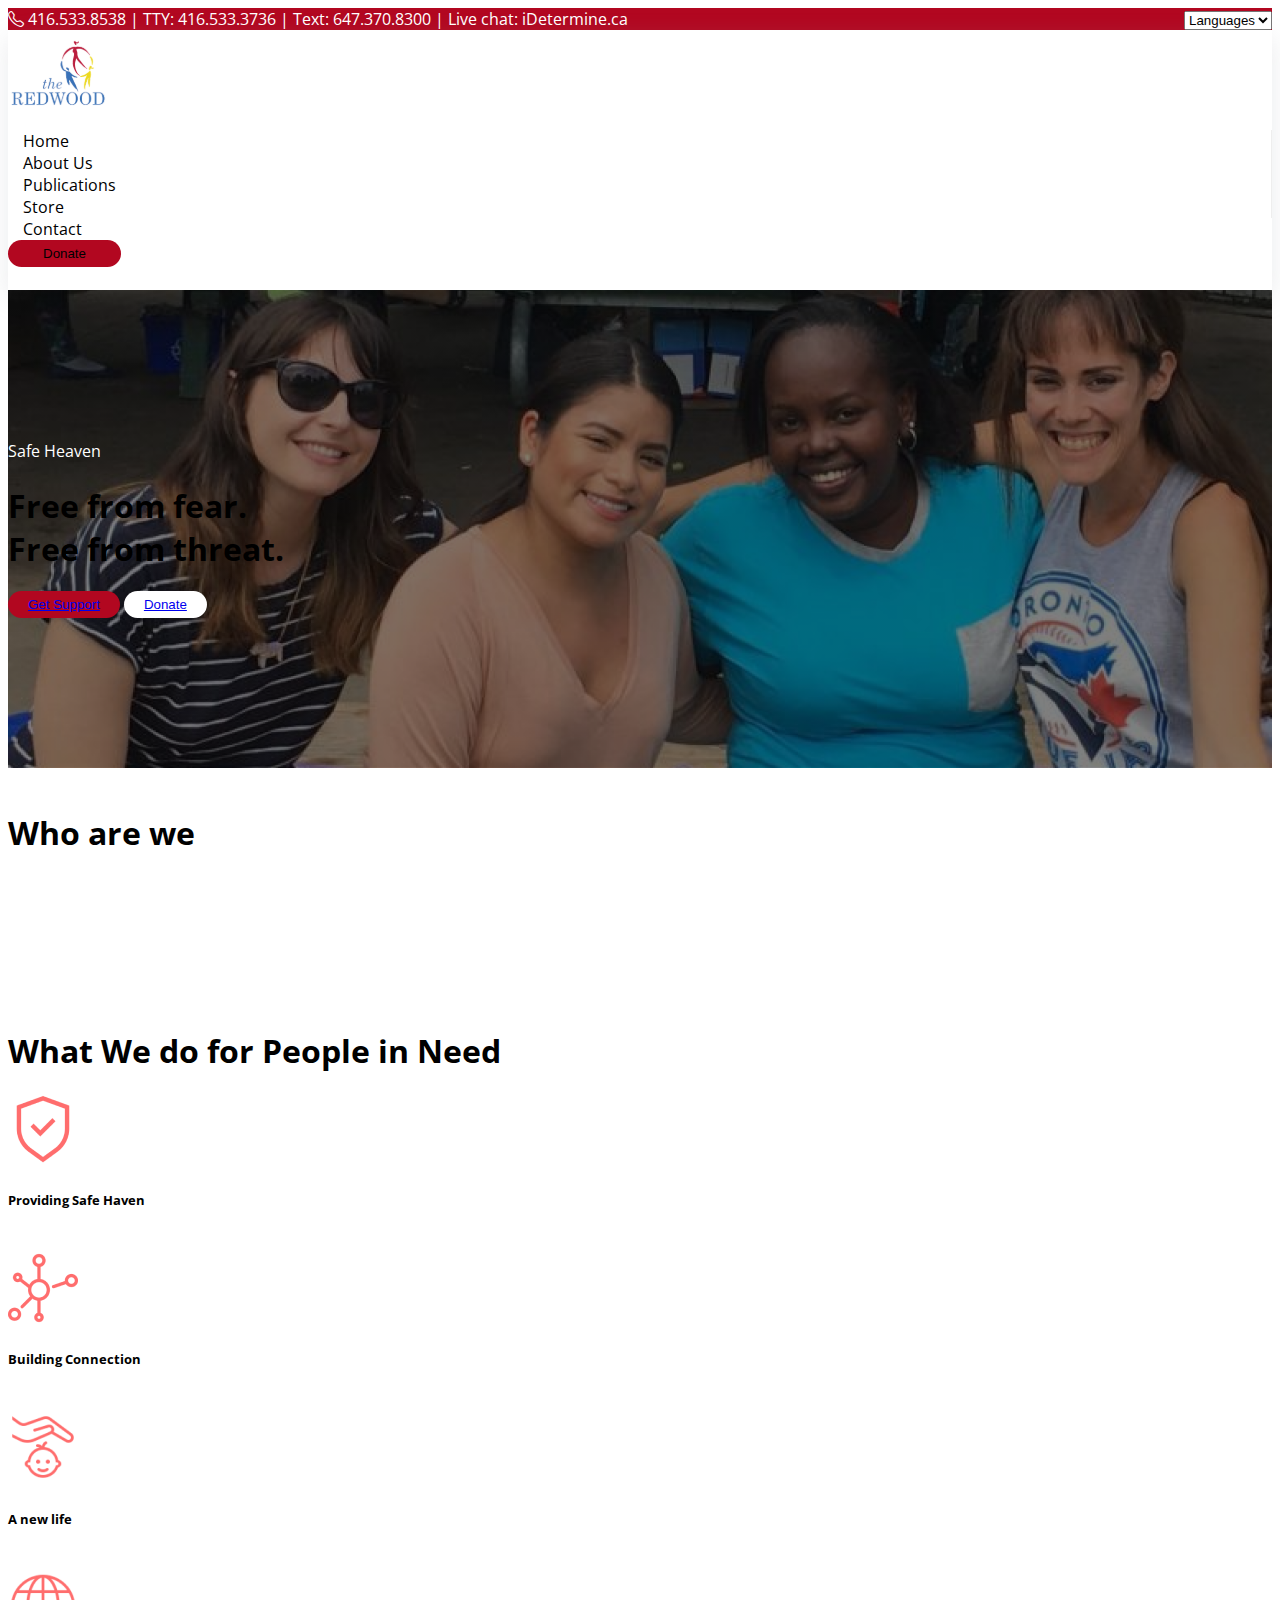
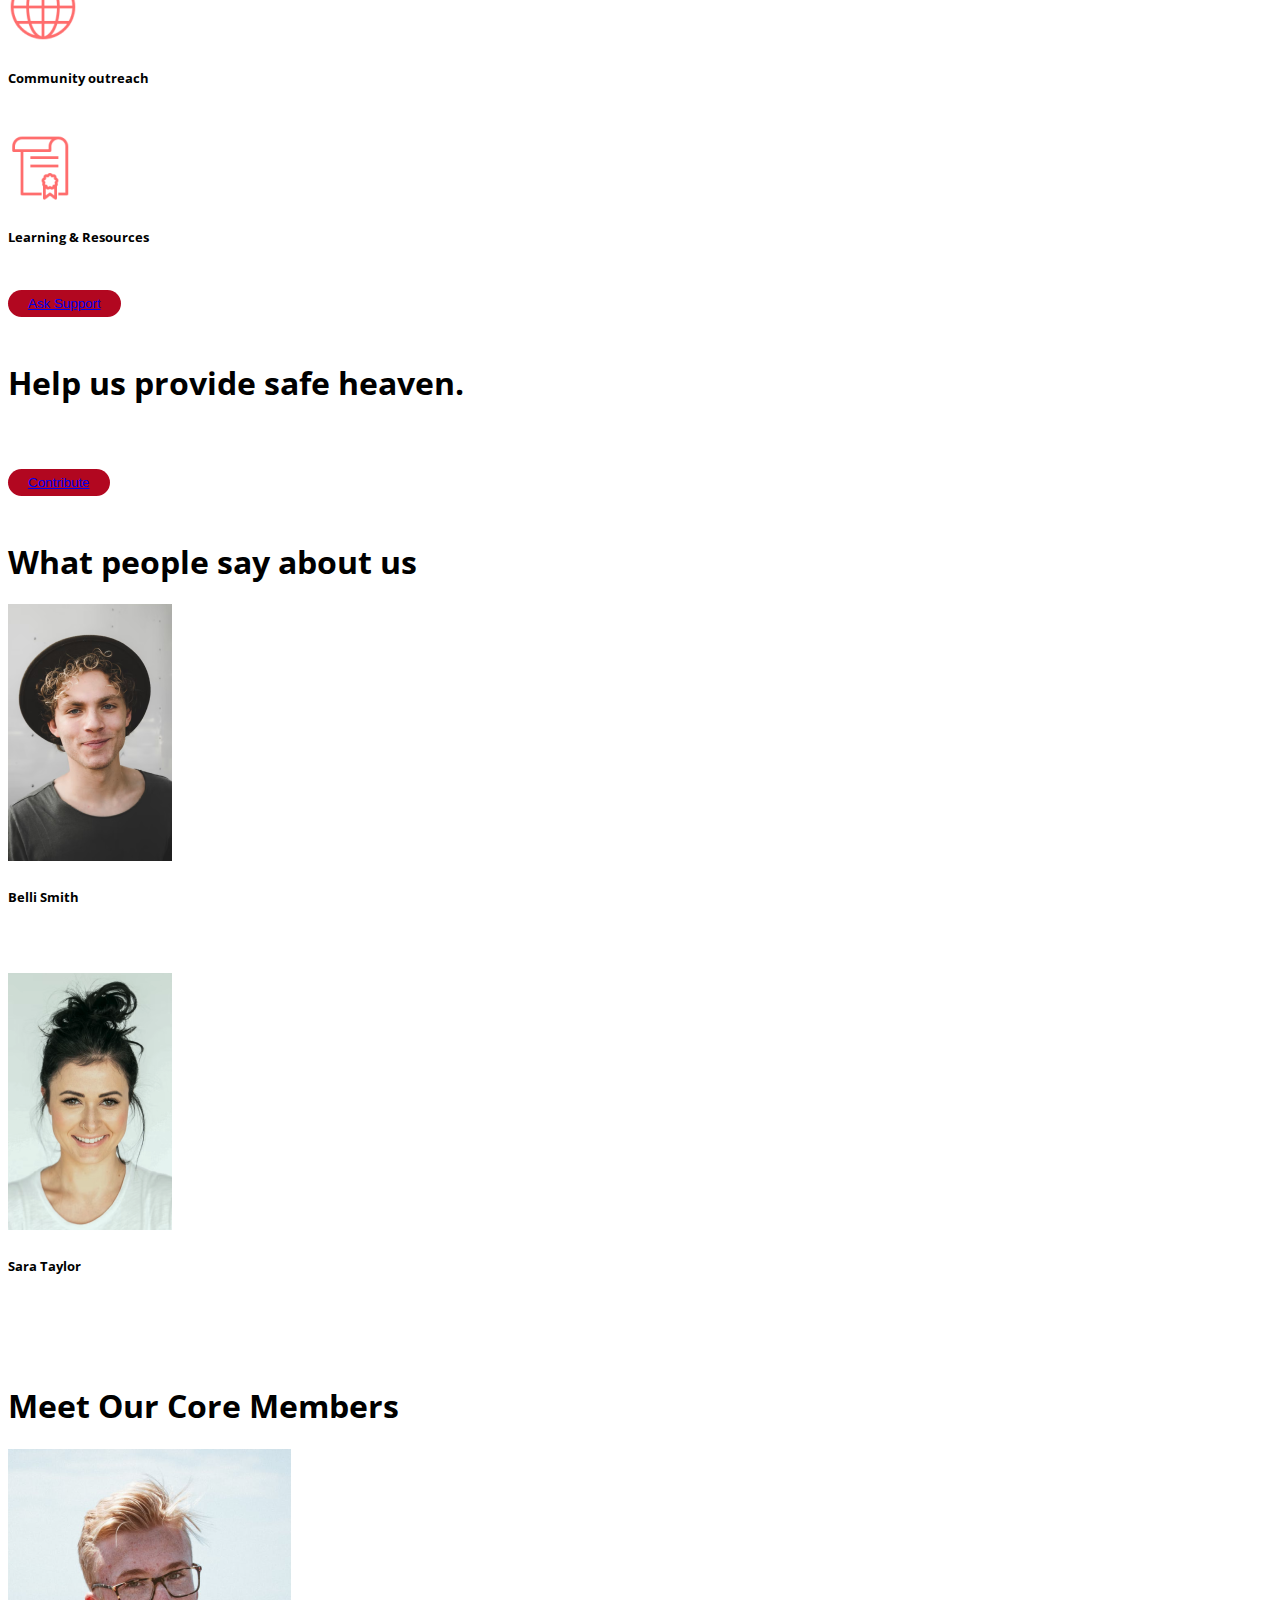
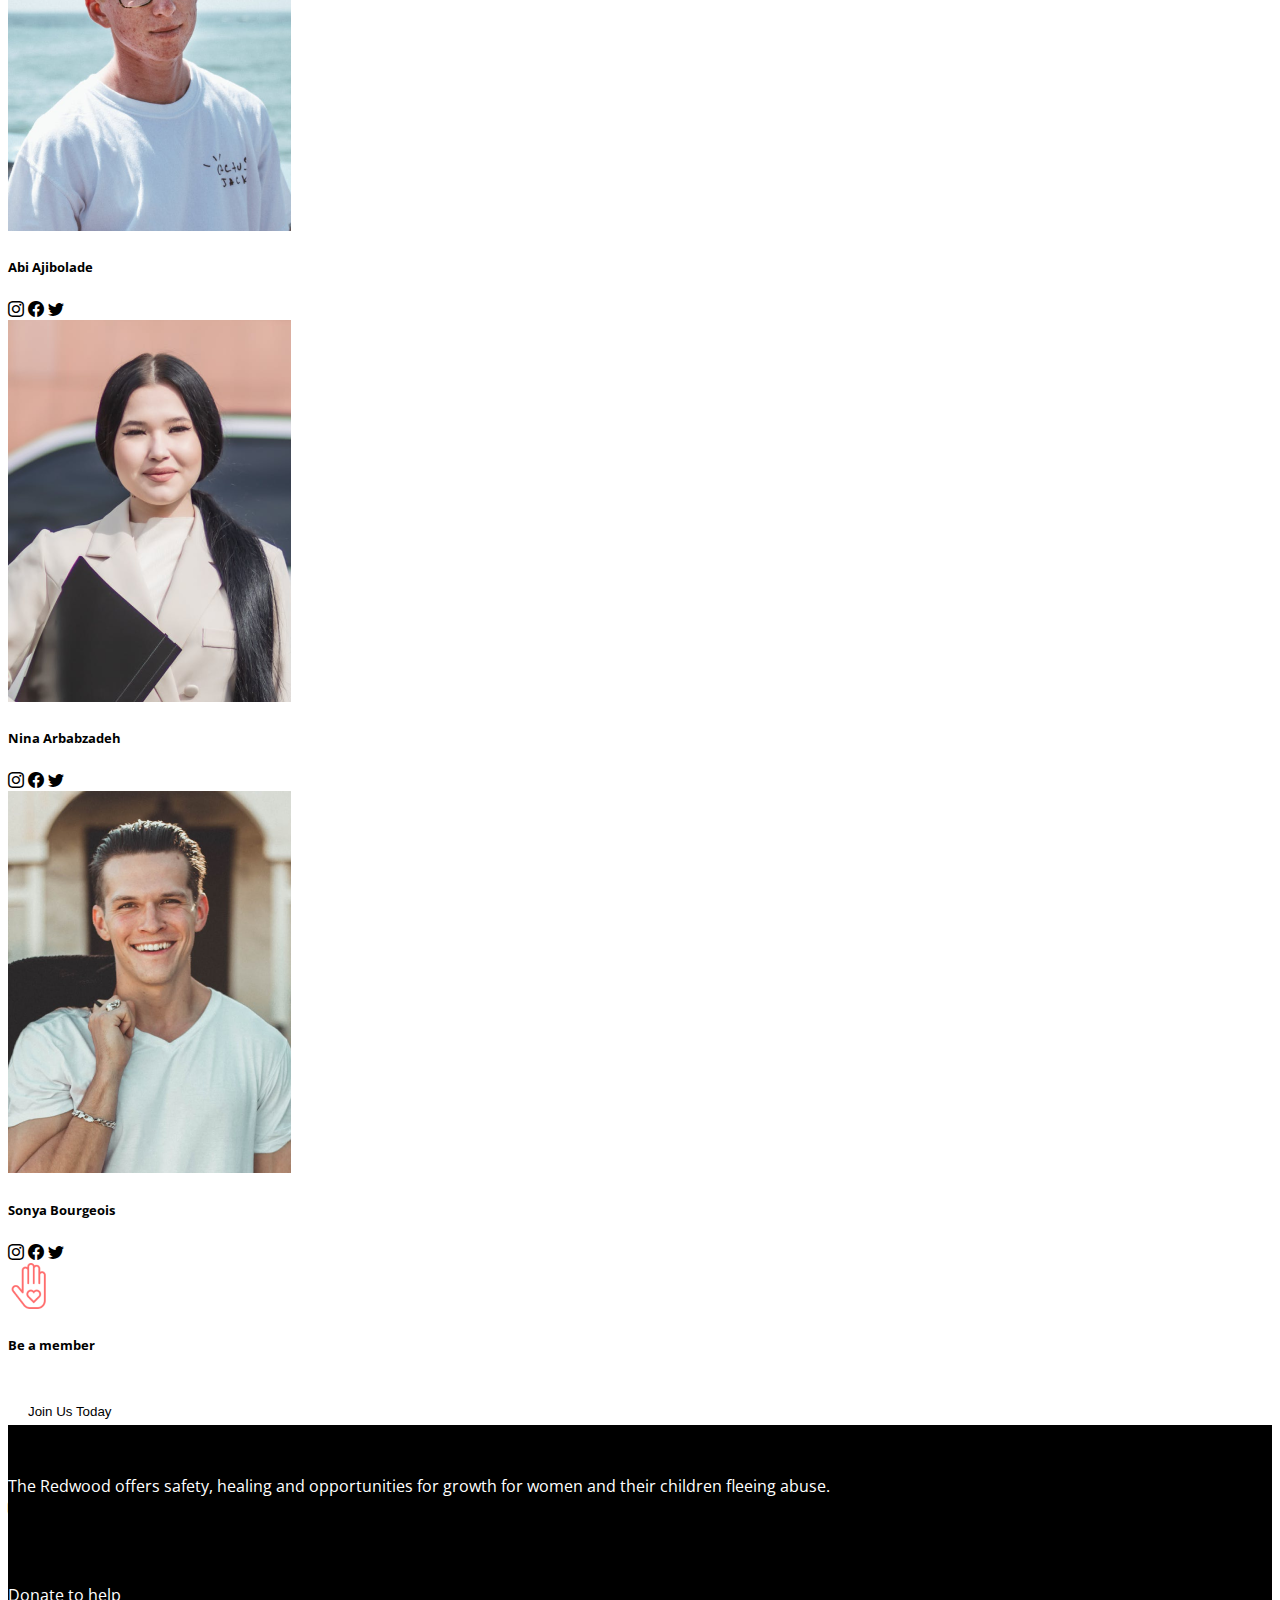
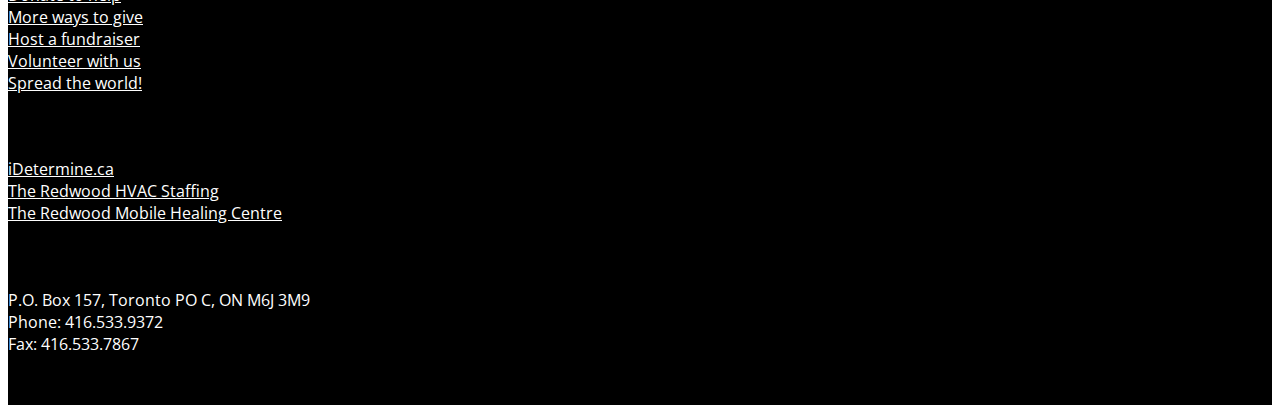
<file: index.html>
<!DOCTYPE html>
<html lang="en">
  <head>
    <meta charset="UTF-8" />
    <meta http-equiv="X-UA-Compatible" content="IE=edge" />
    <meta name="viewport" content="width=device-width, initial-scale=1.0" />
    <title>The Redwood</title>
    <script
      src="https://cdn.jsdelivr.net/npm/bootstrap@5.3.0-alpha2/dist/js/bootstrap.bundle.min.js"
      integrity="sha384-qKXV1j0HvMUeCBQ+QVp7JcfGl760yU08IQ+GpUo5hlbpg51QRiuqHAJz8+BrxE/N"
      crossorigin="anonymous"
    ></script>
    <link
      href="https://cdn.jsdelivr.net/npm/bootstrap@5.3.0-alpha2/dist/css/bootstrap.min.css"
      rel="stylesheet"
      integrity="sha384-aFq/bzH65dt+w6FI2ooMVUpc+21e0SRygnTpmBvdBgSdnuTN7QbdgL+OapgHtvPp"
      crossorigin="anonymous"
    />
    <link
      rel="stylesheet"
      href="https://cdn.jsdelivr.net/npm/bootstrap-icons@1.10.3/font/bootstrap-icons.css"
    />
    <link rel="preconnect" href="https://fonts.googleapis.com" />
    <link rel="preconnect" href="https://fonts.gstatic.com" crossorigin />
    <link
      href="https://fonts.googleapis.com/css2?family=Open+Sans:wght@300;400;500;600;700;800&display=swap"
      rel="stylesheet"
    />
    <link
      href="https://fonts.googleapis.com/css2?family=Fasthand&display=swap"
      rel="stylesheet"
    />
    <link rel="stylesheet" href="./style.css" />
  </head>
  <body>
    <section class="top-bar">
      <div class="container">
        <div class="content">
          <div class="info">
            <p class="text-white">
              <span class="text-white mr-1"
                ><i class="bi bi-telephone"></i
              ></span>
              416.533.8538 | TTY: 416.533.3736 | Text: 647.370.8300 | Live chat:
              iDetermine.ca
            </p>
          </div>
          <div class="p-1 text-white">
            <select>
              <option selected>Languages</option>
              <option>English</option>
              <option>Chinese</option>
              <option>Hindi</option>
            </select>
          </div>
        </div>
      </div>
    </section>
    <section class="header">
      <div class="container">
        <div class="content d-flex justify-content-between align-items-center">
          <div class="logo-holder">
            <img src="./assets/images/logo.svg" alt="logo" width="100%" />
          </div>
          <ul class="menu-list d-flex m-0">
            <li><a href="">Home</a></li>
            <li><a href="">About Us</a></li>
            <li><a href="">Publications</a></li>
            <li><a href="">Store</a></li>
            <li><a href="">Contact</a></li>
            <button class="button-primary">
              <a href="support.html">Donate</a>
            </button>
          </ul>
        </div>
      </div>
    </section>
    <section class="home-hero">
      <div class="container">
        <p class="fancy-head color-primary">Safe Heaven</p>
        <h1 class="heading1 text-white mb-4">
          Free from fear.<br />
          Free from threat.
        </h1>
        <button class="button-primary">
          <a href="get-help.html"> Get Support</a>
        </button>
        <button class="button-secondary">
          <a href="support.html"> Donate</a>
        </button>
      </div>
    </section>
    <section class="home-about-us section-pad">
      <div class="container">
        <div class="content">
          <p class="fancy-head color-primary">About us</p>
          <h1>Who are we</h1>
          <p>
            The Redwood offers safety, healing and opportunities for growth for
            women and their children fleeing abuse. Families receive case
            management and counseling services from Resident Services
            Counselors, access to empowering and life-changing programs, and
            transitional support when they are ready to take the steps toward a
            new life.<br /><br />
            Free from fear. Free from threat.
          </p>
        </div>
      </div>
    </section>

    <section class="home-what-we-do section-pad grey-background">
      <div class="container">
        <div class="content">
          <p class="fancy-head color-primary text-center">What we do</p>
          <h1 class="text-center mb-5">What We do for People in Need</h1>
          <div class="row">
            <div class="col-lg-4 col-md-4 mb-5">
              <div class="box text-center">
                <div class="image-holder mb-2">
                  <img src="./assets/images/security.png" class="img-fluid" />
                </div>
                <div class="content">
                  <h5 class="mb-2">Providing Safe Haven</h5>
                  <p class="text-grey">
                    Centuries but also the leap into electronic
                    typesetting,established fact that a reader will bdistracted
                    the readable content.
                  </p>
                </div>
              </div>
            </div>
            <div class="col-lg-4 col-md-4 mb-5">
              <div class="box text-center">
                <div class="image-holder mb-2">
                  <img src="./assets/images/connection.png" class="img-fluid" />
                </div>
                <div class="content">
                  <h5 class="mb-2">Building Connection</h5>
                  <p class="text-grey">
                    Centuries but also the leap into electronic
                    typesetting,established fact that a reader will bdistracted
                    the readable content.
                  </p>
                </div>
              </div>
            </div>
            <div class="col-lg-4 col-md-4 mb-5">
              <div class="box text-center">
                <div class="image-holder mb-2">
                  <img src="./assets/images/life.png" class="img-fluid" />
                </div>
                <div class="content">
                  <h5 class="mb-2">A new life</h5>
                  <p class="text-grey">
                    Centuries but also the leap into electronic
                    typesetting,established fact that a reader will bdistracted
                    the readable content.
                  </p>
                </div>
              </div>
            </div>
            <div class="col-lg-2 col-md-2"></div>
            <div class="col-lg-4 col-md-4 mb-5">
              <div class="box text-center">
                <div class="image-holder mb-2">
                  <img src="./assets/images/globe.png" class="img-fluid" />
                </div>
                <div class="content">
                  <h5 class="mb-2">Community outreach</h5>
                  <p class="text-grey">
                    Centuries but also the leap into electronic
                    typesetting,established fact that a reader will bdistracted
                    the readable content.
                  </p>
                </div>
              </div>
            </div>
            <div class="col-lg-4 col-md-4">
              <div class="box text-center">
                <div class="image-holder mb-2">
                  <img src="./assets/images/resource.png" class="img-fluid" />
                </div>
                <div class="content">
                  <h5 class="mb-2">Learning & Resources</h5>
                  <p class="text-grey">
                    Centuries but also the leap into electronic
                    typesetting,established fact that a reader will bdistracted
                    the readable content.
                  </p>
                </div>
              </div>
            </div>
            <div class="col-lg-2 col-md-2"></div>
            <div class="col-12">
              <div class="text-center">
                <button class="button-primary">
                  <a href="get-help.html">Ask Support</a>
                </button>
              </div>
            </div>
          </div>
        </div>
      </div>
    </section>
    <section class="home-what-we-do section-pad">
      <div class="container">
        <div class="content">
          <p class="fancy-head color-primary text-center">Contribute</p>
          <h1 class="text-center mb-5">Help us provide safe heaven.</h1>
          <div class="row">
            <div class="col-lg-12">
              <div class="">
                <p
                  class="text-grey mb-4"
                  style="max-width: 609px; margin: 0 auto; text-align: center"
                >
                  Your contribution to The Redwood will help provide services in
                  over 170 different languages. See the different ways in which
                  you can help or contribute.
                </p>
              </div>
            </div>

            <div class="col-12">
              <div class="text-center">
                <button class="button-primary">
                  <a href="support.html">Contribute</a>
                </button>
              </div>
            </div>
          </div>
        </div>
      </div>
    </section>
    <section class="home-testimonial section-pad">
      <div class="container">
        <div class="content">
          <p class="fancy-head color-primary text-center">Testimonial</p>
          <h1 class="text-center mb-5">What people say about us</h1>
          <div class="row">
            <div class="col-lg-6 col-md-6">
              <div class="card-box d-flex align-items-center">
                <div class="image-holder mr-2">
                  <img src="./assets/images/testi1.png" />
                </div>
                <div class="content">
                  <h5 class="mb-1">Belli Smith</h5>
                  <p class="mb-3">Volunteer</p>
                  <p class="text-grey">
                    Centuries but also the leap into electronic
                    typesetting,established fact that a reader will bdistracted
                    the readable content.
                  </p>
                </div>
              </div>
            </div>
            <div class="col-lg-6 col-md-6">
              <div class="card-box d-flex align-items-center">
                <div class="image-holder mr-2">
                  <img src="./assets/images/testi2.png" />
                </div>
                <div class="content">
                  <h5 class="mb-1">Sara Taylor</h5>
                  <p class="mb-3">Donator</p>
                  <p class="text-grey">
                    Centuries but also the leap into electronic
                    typesetting,established fact that a reader will bdistracted
                    the readable content.
                  </p>
                </div>
              </div>
            </div>
          </div>
        </div>
      </div>
    </section>

    <section class="home-team section-pad grey-background">
      <div class="container">
        <p class="fancy-head color-primary text-center">Our board</p>
        <h1 class="text-center mb-5">Meet Our Core Members</h1>
        <div class="row">
          <div class="col-lg-3 col-md-3">
            <div class="card-box text-center">
              <div class="image-holder mb-2">
                <img src="./assets/images/board1.png" class="img-fluid" />
              </div>
              <div class="content">
                <h5 class="mb-1">Abi Ajibolade</h5>
                <div class="p-1 social">
                  <i class="p-1 bi bi-instagram" type="button"></i>
                  <i class="p-1 bi bi-facebook" type="button"></i>
                  <i class="p-1 bi bi-twitter" type="button"></i>
                </div>
              </div>
            </div>
          </div>
          <div class="col-lg-3 col-md-3">
            <div class="card-box text-center">
              <div class="image-holder mb-2">
                <img src="./assets/images/board2.png" class="img-fluid" />
              </div>
              <div class="content">
                <h5 class="mb-1">Nina Arbabzadeh</h5>
                <div class="p-1 social">
                  <i class="p-1 bi bi-instagram" type="button"></i>
                  <i class="p-1 bi bi-facebook" type="button"></i>
                  <i class="p-1 bi bi-twitter" type="button"></i>
                </div>
              </div>
            </div>
          </div>
          <div class="col-lg-3 col-md-3">
            <div class="card-box text-center">
              <div class="image-holder mb-2">
                <img src="./assets/images/board3.png" class="img-fluid" />
              </div>
              <div class="content">
                <h5 class="mb-1">Sonya Bourgeois</h5>
                <div class="p-1 social">
                  <i class="p-1 bi bi-instagram" type="button"></i>
                  <i class="p-1 bi bi-facebook" type="button"></i>
                  <i class="p-1 bi bi-twitter" type="button"></i>
                </div>
              </div>
            </div>
          </div>
          <div class="col-lg-3 col-md-3">
            <div
              class="card-box d-flex justify-content-center flex-column h-100 red-background text-center"
            >
              <div class="image-holder mb-2">
                <img src="./assets/images/hand.png" class="img-fluid" />
              </div>
              <div class="content p-3">
                <h5 class="text-white">Be a member</h5>
                <p class="mb-1 text-white mb-4">Help us help more people</p>
                <button class="button-secondary">Join Us Today</button>
              </div>
            </div>
          </div>
        </div>
      </div>
    </section>
    <footer class="footer text-white">
      <div class="container">
        <div class="row">
          <div class="col-lg-4">
            <p class="mb-3">
              The Redwood offers safety, healing and opportunities for growth
              for women and their children fleeing abuse.
            </p>
            <div class="p-1 social">
              <i class="p-1 bi bi-instagram" type="button"></i>
              <i class="p-1 bi bi-facebook" type="button"></i>
              <i class="p-1 bi bi-twitter" type="button"></i>
            </div>
          </div>
          <div class="col-lg-2">
            <h4 class="mb-3">Get Involved</h4>
            <p class="mb-2">
              <a href="#"> Donate to help</a>
            </p>
            <p class="mb-2">
              <a href="#"> More ways to give</a>
            </p>
            <p class="mb-2">
              <a href="#"> Host a fundraiser</a>
            </p>
            <p class="mb-2">
              <a href="#"> Volunteer with us</a>
            </p>
            <p>
              <a href="#"> Spread the world!</a>
            </p>
          </div>
          <div class="col-lg-2">
            <h4 class="mb-3">Get Support</h4>
            <p class="mb-2">
              <a href="#">iDetermine.ca</a>
            </p>
            <p class="mb-2">
              <a href="#">The Redwood HVAC Staffing</a>
            </p>
            <p>
              <a href="#">The Redwood Mobile Healing Centre</a>
            </p>
          </div>
          <div class="col-lg-4">
            <h4 class="mb-3">Contact</h4>

            <p class="mb-2">P.O. Box 157, Toronto PO C, ON M6J 3M9</p>
            <p class="mb-2">Phone: 416.533.9372</p>
            <p>Fax: 416.533.7867</p>
          </div>
        </div>
      </div>
    </footer>
  </body>
</html>
</file>
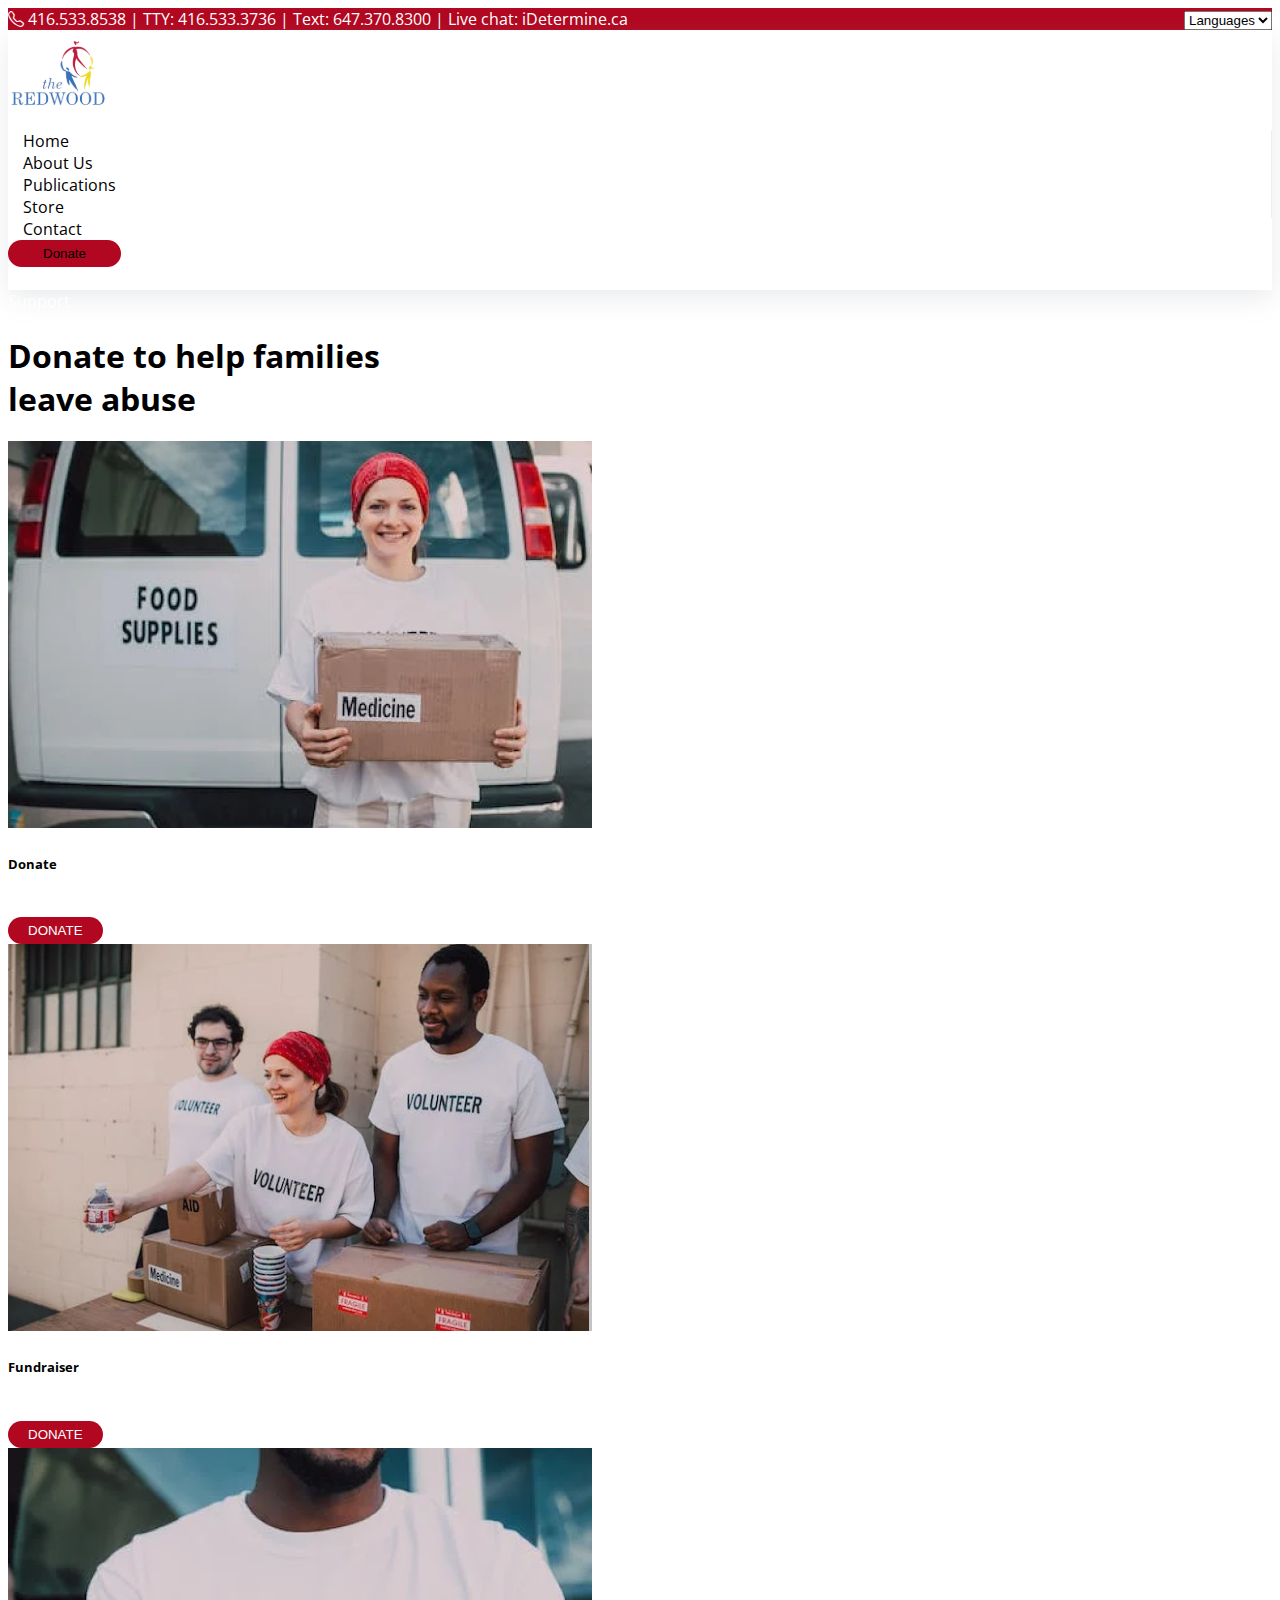
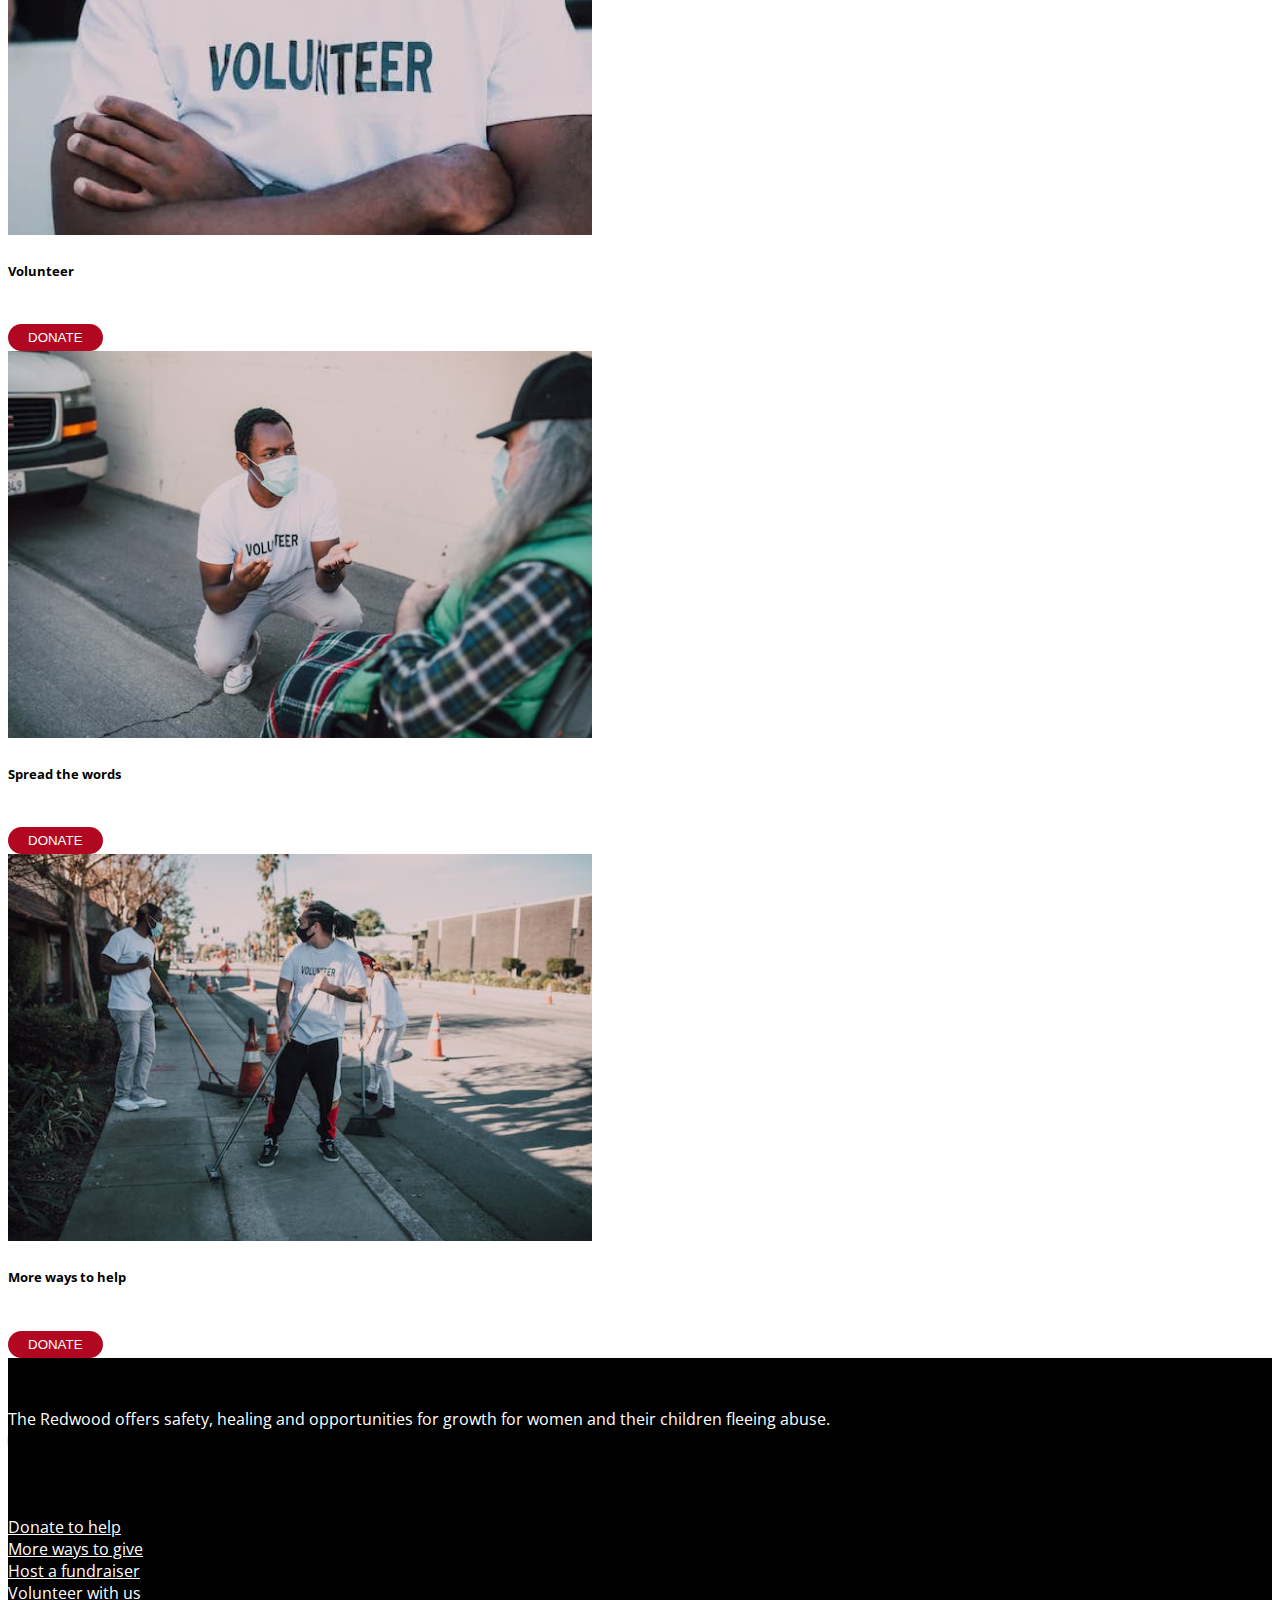
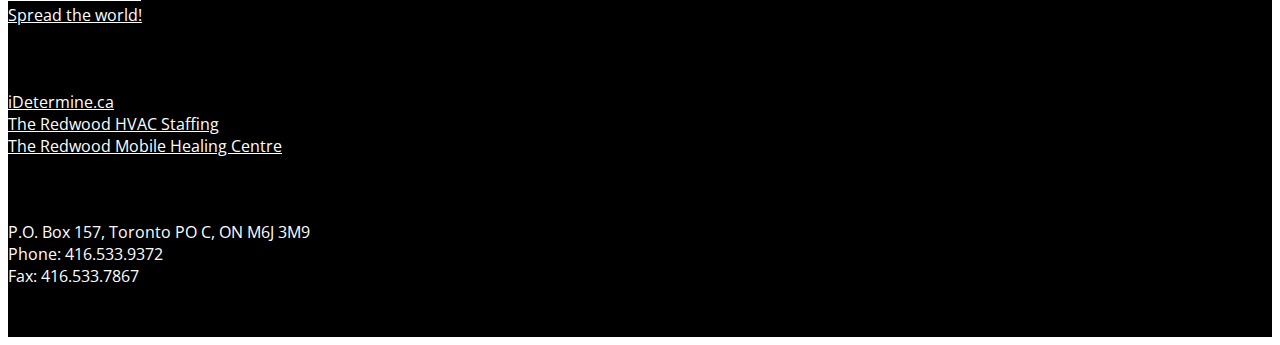
<file: support.html>
<!DOCTYPE html>
<html lang="en">
  <head>
    <meta charset="UTF-8" />
    <meta http-equiv="X-UA-Compatible" content="IE=edge" />
    <meta name="viewport" content="width=device-width, initial-scale=1.0" />
    <title>The Redwood</title>
    <script
      src="https://cdn.jsdelivr.net/npm/bootstrap@5.3.0-alpha2/dist/js/bootstrap.bundle.min.js"
      integrity="sha384-qKXV1j0HvMUeCBQ+QVp7JcfGl760yU08IQ+GpUo5hlbpg51QRiuqHAJz8+BrxE/N"
      crossorigin="anonymous"
    ></script>
    <link
      href="https://cdn.jsdelivr.net/npm/bootstrap@5.3.0-alpha2/dist/css/bootstrap.min.css"
      rel="stylesheet"
      integrity="sha384-aFq/bzH65dt+w6FI2ooMVUpc+21e0SRygnTpmBvdBgSdnuTN7QbdgL+OapgHtvPp"
      crossorigin="anonymous"
    />
    <link
      rel="stylesheet"
      href="https://cdn.jsdelivr.net/npm/bootstrap-icons@1.10.3/font/bootstrap-icons.css"
    />
    <link rel="preconnect" href="https://fonts.googleapis.com" />
    <link rel="preconnect" href="https://fonts.gstatic.com" crossorigin />
    <link
      href="https://fonts.googleapis.com/css2?family=Open+Sans:wght@300;400;500;600;700;800&display=swap"
      rel="stylesheet"
    />
    <link
      href="https://fonts.googleapis.com/css2?family=Fasthand&display=swap"
      rel="stylesheet"
    />
    <link rel="stylesheet" href="./style.css" />
  </head>
  <body>
    <section class="top-bar">
      <div class="container">
        <div class="content">
          <div class="info">
            <p class="text-white">
              <span class="text-white mr-1"
                ><i class="bi bi-telephone"></i
              ></span>
              416.533.8538 | TTY: 416.533.3736 | Text: 647.370.8300 | Live chat:
              iDetermine.ca
            </p>
          </div>
          <div class="p-1 text-white">
            <select>
              <option selected>Languages</option>
              <option>English</option>
              <option>Chinese</option>
              <option>Hindi</option>
            </select>
          </div>
        </div>
      </div>
    </section>
    <section class="header">
      <div class="container">
        <div class="content d-flex justify-content-between align-items-center">
          <div class="logo-holder">
            <img src="./assets/images/logo.svg" alt="logo" width="100%" />
          </div>
          <ul class="menu-list d-flex m-0">
            <li><a href="index.html">Home</a></li>
            <li><a href="">About Us</a></li>
            <li><a href="">Publications</a></li>
            <li><a href="">Store</a></li>
            <li><a href="">Contact</a></li>
            <button class="button-primary">
              <a href="support.html">Donate</a>
            </button>
          </ul>
        </div>
      </div>
    </section>
    <section class="support-hero">
      <div class="container">
        <p class="fancy-head color-primary">Support</p>
        <h1 class="heading1 text-white mb-4">
          Donate to help families<br />
          leave abuse
        </h1>
      </div>
    </section>
    <section class="support section-pad grey-background">
      <div class="container">
        <div class="row">
          <div class="col-lg-4 mb-5">
            <div class="box">
              <div class="image-holder mb-2">
                <img src="./assets/images/donate.png" class="img-fluid" />
              </div>
              <div class="content">
                <h5 class="mb-2">Donate</h5>
                <p class="text-grey mb-4">
                  Centuries but also the leap into electronic
                  typesetting,established fact that a reader will bdistracted
                  the readable content.
                </p>
                <button class="button-primary">DONATE</button>
              </div>
            </div>
          </div>
          <div class="col-lg-4 mb-5">
            <div class="box">
              <div class="image-holder mb-2">
                <img src="./assets/images/funraiser.png" class="img-fluid" />
              </div>
              <div class="content">
                <h5 class="mb-2">Fundraiser</h5>
                <p class="text-grey mb-4">
                  Centuries but also the leap into electronic
                  typesetting,established fact that a reader will bdistracted
                  the readable content.
                </p>
                <button class="button-primary">DONATE</button>
              </div>
            </div>
          </div>
          <div class="col-lg-4 mb-5">
            <div class="box">
              <div class="image-holder mb-2">
                <img src="./assets/images/volunteer.png" class="img-fluid" />
              </div>
              <div class="content">
                <h5 class="mb-2">Volunteer</h5>
                <p class="text-grey mb-4">
                  Centuries but also the leap into electronic
                  typesetting,established fact that a reader will bdistracted
                  the readable content.
                </p>
                <button class="button-primary">DONATE</button>
              </div>
            </div>
          </div>
          <div class="col-lg-4 mb-5">
            <div class="box">
              <div class="image-holder mb-2">
                <img src="./assets/images/spread.png" class="img-fluid" />
              </div>
              <div class="content">
                <h5 class="mb-2">Spread the words</h5>
                <p class="text-grey mb-4">
                  Centuries but also the leap into electronic
                  typesetting,established fact that a reader will bdistracted
                  the readable content.
                </p>
                <button class="button-primary">DONATE</button>
              </div>
            </div>
          </div>
          <div class="col-lg-4 mb-5">
            <div class="box">
              <div class="image-holder mb-2">
                <img src="./assets/images/more-ways.png" class="img-fluid" />
              </div>
              <div class="content">
                <h5 class="mb-2">More ways to help</h5>
                <p class="text-grey mb-4">
                  Centuries but also the leap into electronic
                  typesetting,established fact that a reader will bdistracted
                  the readable content.
                </p>
                <button class="button-primary">DONATE</button>
              </div>
            </div>
          </div>
        </div>
      </div>
    </section>
    <footer class="footer text-white">
      <div class="container">
        <div class="row">
          <div class="col-lg-4">
            <p class="mb-3">
              The Redwood offers safety, healing and opportunities for growth
              for women and their children fleeing abuse.
            </p>
            <div class="p-1 social">
              <i class="p-1 bi bi-instagram" type="button"></i>
              <i class="p-1 bi bi-facebook" type="button"></i>
              <i class="p-1 bi bi-twitter" type="button"></i>
            </div>
          </div>
          <div class="col-lg-2">
            <h4 class="mb-3">Get Involved</h4>
            <p class="mb-2">
              <a href="#"> Donate to help</a>
            </p>
            <p class="mb-2">
              <a href="#"> More ways to give</a>
            </p>
            <p class="mb-2">
              <a href="#"> Host a fundraiser</a>
            </p>
            <p class="mb-2">
              <a href="#"> Volunteer with us</a>
            </p>
            <p>
              <a href="#"> Spread the world!</a>
            </p>
          </div>
          <div class="col-lg-2">
            <h4 class="mb-3">Get Support</h4>
            <p class="mb-2">
              <a href="#">iDetermine.ca</a>
            </p>
            <p class="mb-2">
              <a href="#">The Redwood HVAC Staffing</a>
            </p>
            <p>
              <a href="#">The Redwood Mobile Healing Centre</a>
            </p>
          </div>
          <div class="col-lg-4">
            <h4 class="mb-3">Contact</h4>

            <p class="mb-2">P.O. Box 157, Toronto PO C, ON M6J 3M9</p>
            <p class="mb-2">Phone: 416.533.9372</p>
            <p>Fax: 416.533.7867</p>
          </div>
        </div>
      </div>
    </footer>
  </body>
</html>
</file>
<file: style.css>
/* css variables */
:root {
  --primary-color: #b20720;
  --primary-color-light: #e85353;
}

/* common styling */
html,
body {
  font-family: "Open Sans", sans-serif;
}
p {
  margin: 0px;
}
.button-primary {
  background-color: var(--primary-color);
  border: none;
  border-radius: 20px;
  color: #fff;
  padding: 6px 20px;
}
.button-secondary {
  background-color: #fff;
  border: none;
  border-radius: 20px;
  color: #000;
  padding: 6px 20px;
}

/* Top bar styling */
.top-bar {
  background-color: var(--primary-color);
}
.top-bar .content {
  display: flex;
  justify-content: space-between;
  align-items: center;
}
.top-bar .social {
  background-color: #e85353;
}

/* Header styling */
.header {
  box-shadow: rgba(149, 157, 165, 0.2) 0px 8px 24px;
  padding: 7px 0px;
}
.header .logo-holder {
  max-width: 100px;
}
.header .menu-list {
  list-style: none;
  padding: 0px;
}
.header .menu-list li {
  border-right: 1px solid #eee;
  display: flex;
  align-items: center;
}
.header .menu-list li:nth-child(5) {
  border-right: none;
}

.header .menu-list a {
  text-decoration: none;
  color: #000;
  padding: 0px 15px;
}

/* Footer styling */
.footer {
  background-color: #000;
  padding: 50px 0px;
}
.footer a,
p {
  color: #fff;
}

.home-hero {
  background: linear-gradient(0deg, rgba(0, 0, 0, 0.5), rgba(0, 0, 0, 0.5)),
    url("./assets/images/home-hero.png");
  background-repeat: no-repeat;
  background-size: cover;
  background-position: center;
  position: relative;
  padding: 150px 0px;
}
</file>
